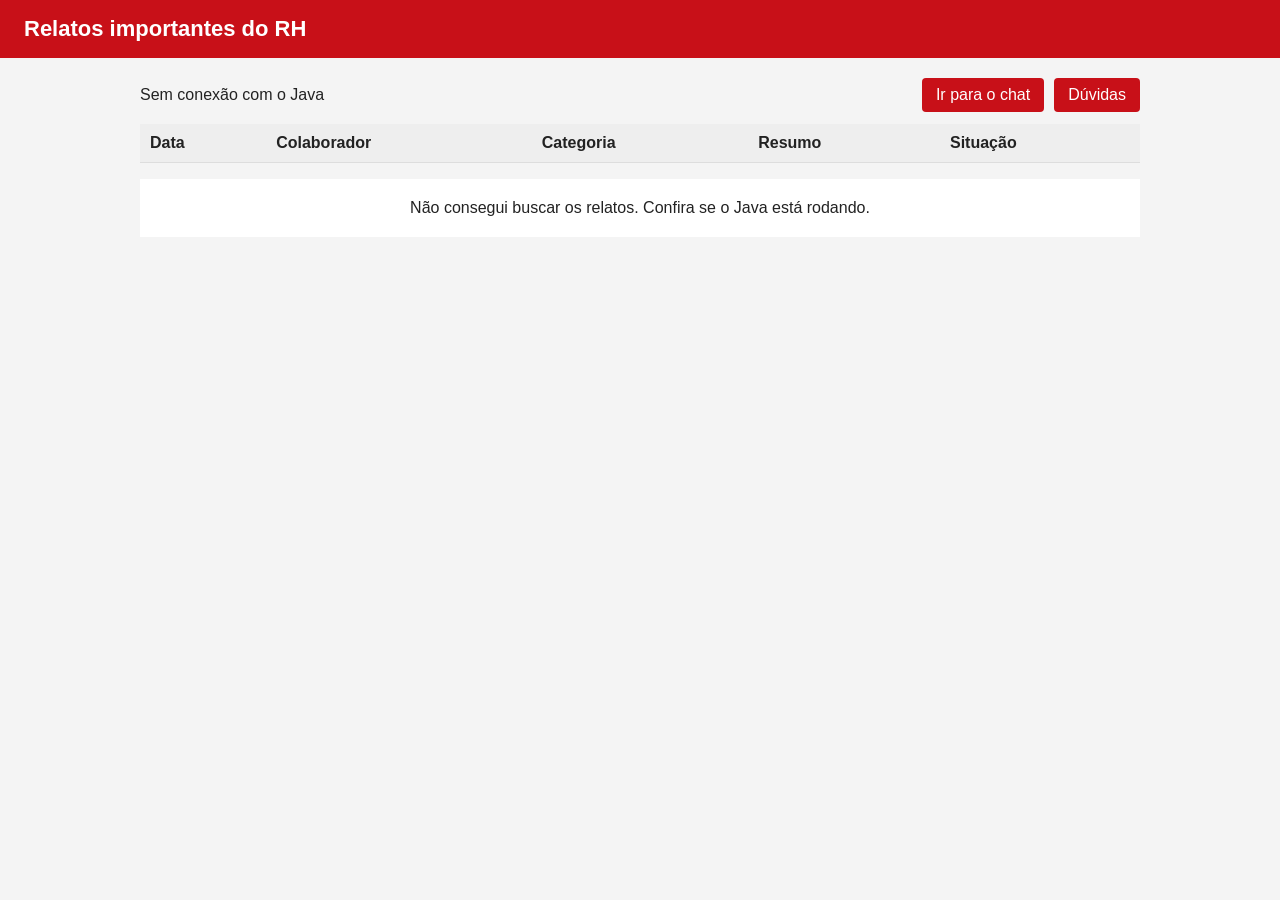
<file: Sites/kallopoli/index.html>
<!DOCTYPE html>
<html lang="pt-BR">

<head>
    <meta charset="UTF-8">
    <meta name="viewport" content="width=device-width, initial-scale=1">
    <title>Relatos do RH - Kallopoli</title>
    <style>
        body {
            font-family: Arial, sans-serif;
            margin: 0;
            background: #f4f4f4;
            color: #222;
        }

        header {
            background: #c81018;
            color: white;
            padding: 16px 24px;
        }

        header h1 {
            margin: 0;
            font-size: 22px;
        }

        main {
            max-width: 1000px;
            margin: 20px auto;
            padding: 0 16px;
        }

        .barra {
            display: flex;
            justify-content: space-between;
            align-items: center;
            margin-bottom: 12px;
            gap: 10px;
        }

        .botao {
            padding: 8px 14px;
            background: #c81018;
            color: white;
            text-decoration: none;
            border-radius: 4px;
        }

        .botoes {
            display: flex;
            gap: 10px;
        }

        .botao:hover {
            background: #a00d13;
        }

        table {
            width: 100%;
            border-collapse: collapse;
            background: white;
        }

        th,
        td {
            text-align: left;
            padding: 10px;
            border-bottom: 1px solid #ddd;
        }

        th {
            background: #eee;
        }

        .atencao {
            color: #c81018;
            font-weight: bold;
        }

        #aviso {
            padding: 20px;
            background: white;
            text-align: center;
        }
    </style>
</head>

<body>

    <header>
        <h1>Relatos importantes do RH</h1>
    </header>

    <main>
        <div class="barra">
            <span id="contagem">Carregando...</span>

            <div class="botoes">
                <a href="Chatcol.html" class="botao">Ir para o chat</a>
                <a href="relatos_perguntas.html" class="botao">Dúvidas</a>
            </div>
        </div>

        <table>
            <thead>
                <tr>
                    <th>Data</th>
                    <th>Colaborador</th>
                    <th>Categoria</th>
                    <th>Resumo</th>
                    <th>Situação</th>
                </tr>
            </thead>
            <tbody id="lista"></tbody>
        </table>

        <p id="aviso" hidden></p>
    </main>

    <script>

        const URL_JAVA = "http://localhost:8080/api/relatos";


        const URGENTES = [
            "assedio", "discriminacao", "saude_seguranca",
            "risco_desistencia", "cansaco_sobrecarga", "desmotivacao"
        ];


        function carregar() {
            fetch(URL_JAVA)
                .then(resposta => resposta.json())
                .then(relatos => mostrar(relatos))
                .catch(() => {
                    document.getElementById("lista").innerHTML = "";
                    document.getElementById("contagem").textContent = "Sem conexão com o Java";
                    mostrarAviso("Não consegui buscar os relatos. Confira se o Java está rodando.");
                });
        }

        function mostrar(relatos) {
            relatos = relatos.filter(r => r.categoria !== "duvida_sem_resposta");
            const lista = document.getElementById("lista");
            lista.innerHTML = "";

            document.getElementById("contagem").textContent = relatos.length + " relato(s)";

            if (relatos.length === 0) {
                mostrarAviso("Nenhum relato ainda.");
                return;
            }

            document.getElementById("aviso").hidden = true;

            relatos.forEach(relato => {
                const data = relato.criadoEm ? new Date(relato.criadoEm).toLocaleString("pt-BR") : "";
                const urgente = URGENTES.includes(relato.categoria);

                const linha = document.createElement("tr");
                linha.innerHTML =
                    "<td>" + data + "</td>" +
                    "<td>" + (relato.nomeColaborador || "-") + "</td>" +
                    "<td class='" + (urgente ? "atencao" : "") + "'>" + (relato.categoria || "-") + "</td>" +
                    "<td>" + (relato.resumo || "") + "</td>" +
                    "<td>" + (relato.situacao || "-") + "</td>";

                lista.appendChild(linha);
            });
        }

        function mostrarAviso(texto) {
            const aviso = document.getElementById("aviso");
            aviso.textContent = texto;
            aviso.hidden = false;
        }

        carregar();
        setInterval(carregar, 10000); 
    </script>

</body>

</html>
</file>
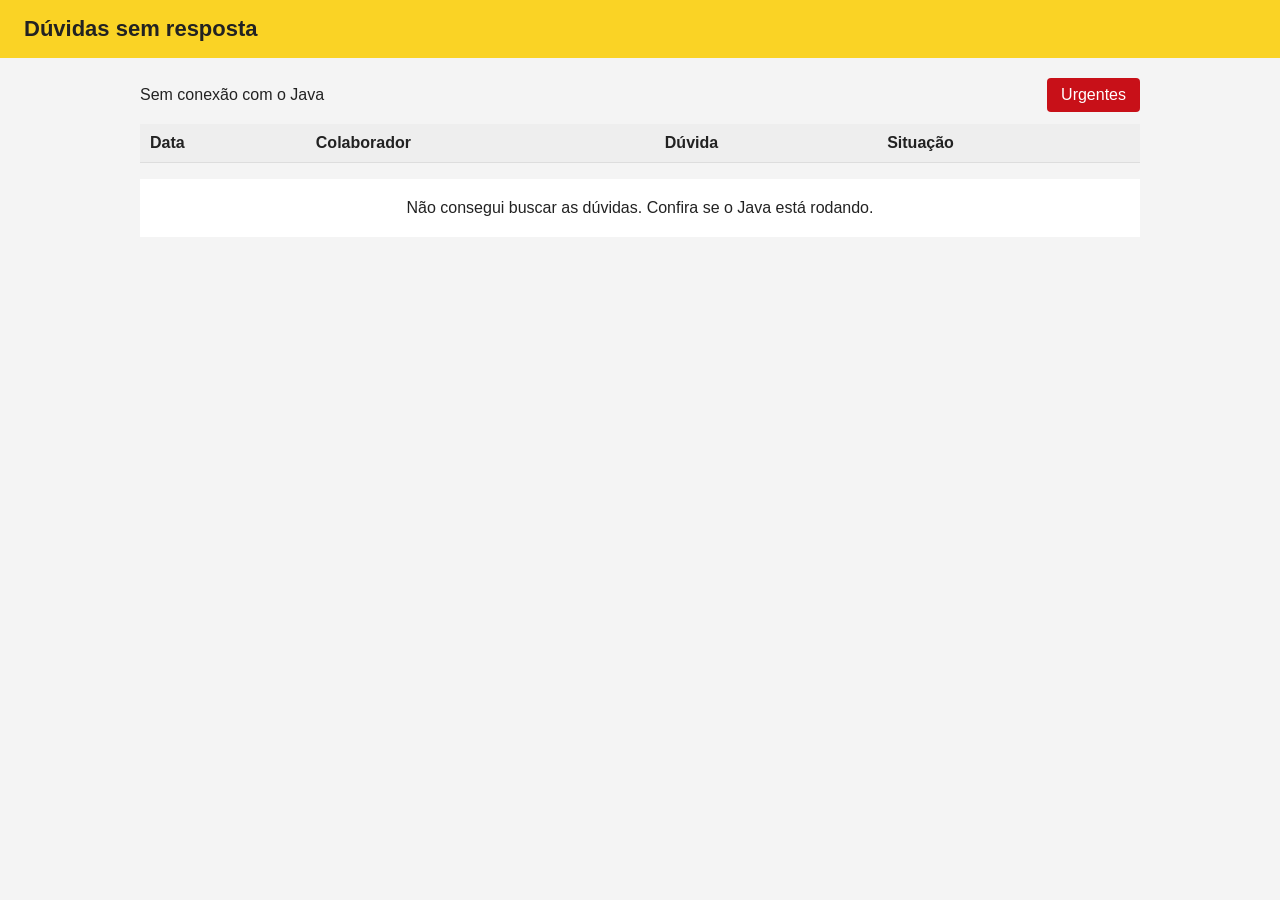
<file: Sites/kallopoli/relatos_perguntas.html>
<!DOCTYPE html>
<html lang="pt-BR">
<head>
  <meta charset="UTF-8">
  <meta name="viewport" content="width=device-width, initial-scale=1">
  <title>Dúvidas do RH - Kallopoli</title>
  <style>
    body {
      font-family: Arial, sans-serif;
      margin: 0;
      background: #f4f4f4;
      color: #222;
    }

    header {
      background: #fad325;
      color: #222;
      padding: 16px 24px;
    }

    header h1 {
      margin: 0;
      font-size: 22px;
    }

    main {
      max-width: 1000px;
      margin: 20px auto;
      padding: 0 16px;
    }

    .barra {
      display: flex;
      justify-content: space-between;
      align-items: center;
      margin-bottom: 12px;
    }

    .botao {
      padding: 8px 14px;
      background: #c81018;
      color: white;
      text-decoration: none;
      border-radius: 4px;
    }

    .botao:hover {
      background: #a00d13;
    }

    table {
      width: 100%;
      border-collapse: collapse;
      background: white;
    }

    th, td {
      text-align: left;
      padding: 10px;
      border-bottom: 1px solid #ddd;
    }

    th {
      background: #eee;
    }

    #aviso {
      padding: 20px;
      background: white;
      text-align: center;
    }
  </style>
</head>
<body>

  <header>
    <h1>Dúvidas sem resposta</h1>
  </header>

  <main>
    <div class="barra">
      <span id="contagem">Carregando...</span>
      <a href="index.html" class="botao">Urgentes</a>
    </div>

    <table>
      <thead>
        <tr>
          <th>Data</th>
          <th>Colaborador</th>
          <th>Dúvida</th>
          <th>Situação</th>
        </tr>
      </thead>
      <tbody id="lista"></tbody>
    </table>

    <p id="aviso" hidden></p>
  </main>

  <script>
    
    const URL_JAVA = "http://localhost:8080/api/relatos";

    const CATEGORIA_DUVIDA = "duvida_sem_resposta";

    function carregar() {
      fetch(URL_JAVA)
        .then(resposta => resposta.json())
        .then(relatos => mostrar(relatos))
        .catch(() => {
          document.getElementById("lista").innerHTML = "";
          document.getElementById("contagem").textContent = "Sem conexão com o Java";
          mostrarAviso("Não consegui buscar as dúvidas. Confira se o Java está rodando.");
        });
    }

    function mostrar(relatos) {

      const duvidas = relatos.filter(r => r.categoria === CATEGORIA_DUVIDA);

      const lista = document.getElementById("lista");
      lista.innerHTML = "";

      document.getElementById("contagem").textContent = duvidas.length + " dúvida(s)";

      if (duvidas.length === 0) {
        mostrarAviso("Nenhuma dúvida sem resposta por enquanto.");
        return;
      }

      document.getElementById("aviso").hidden = true;

      duvidas.forEach(duvida => {
        const data = duvida.criadoEm ? new Date(duvida.criadoEm).toLocaleString("pt-BR") : "";

        const linha = document.createElement("tr");
        linha.appendChild(criarCelula(data));
        linha.appendChild(criarCelula(duvida.nomeColaborador || "-"));
        linha.appendChild(criarCelula(duvida.resumo || ""));
        linha.appendChild(criarCelula(duvida.situacao || "-"));

        lista.appendChild(linha);
      });
    }


    function criarCelula(texto) {
      const celula = document.createElement("td");
      celula.textContent = texto;
      return celula;
    }

    function mostrarAviso(texto) {
      const aviso = document.getElementById("aviso");
      aviso.textContent = texto;
      aviso.hidden = false;
    }

    carregar();
    setInterval(carregar, 10000); 
  </script>

</body>
</html>
</file>
